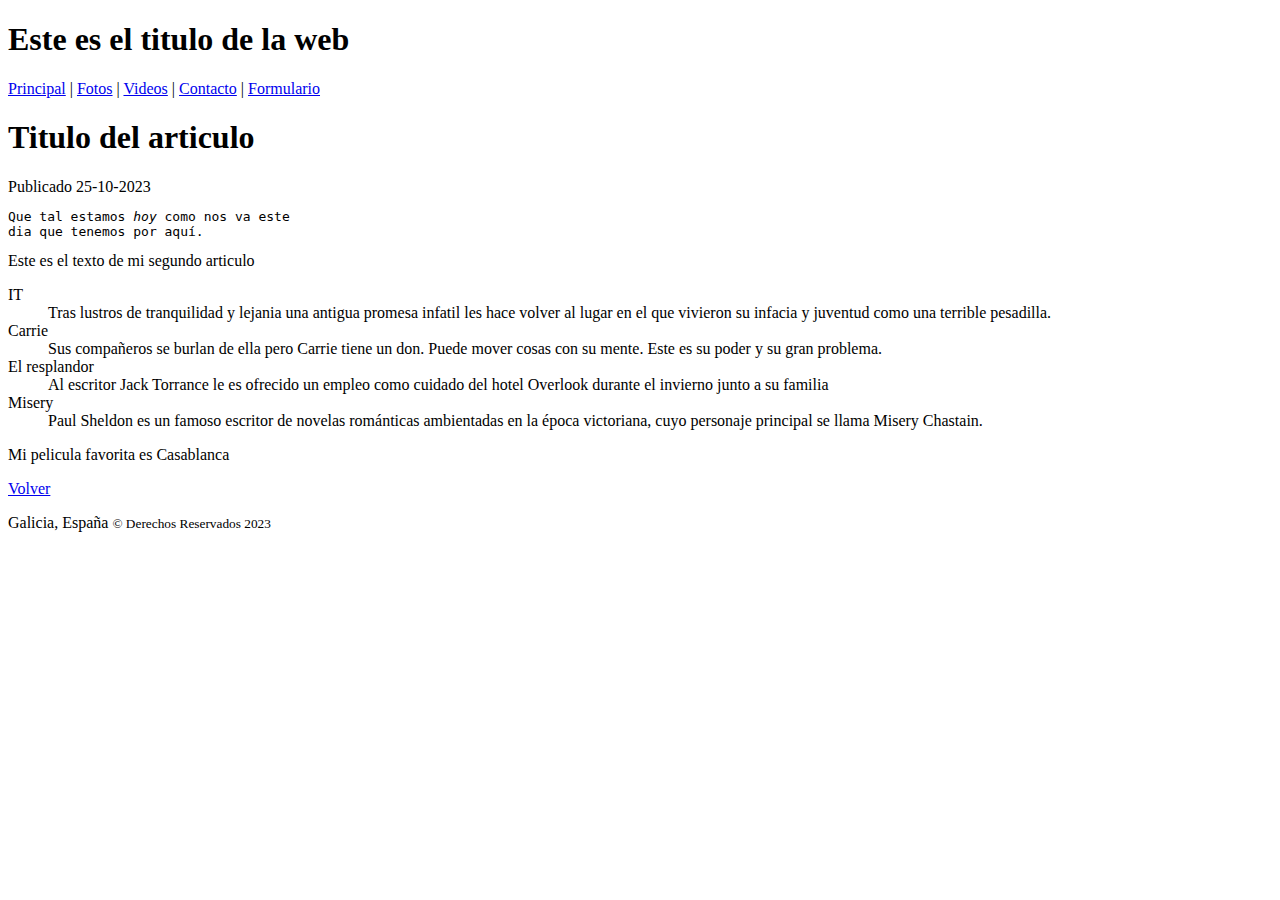
<file: index.html>
<!DOCTYPE html>
<html lang="es">
<head>
    <meta charset="UTF-8">
    <meta name="viewport" content="width=device-width, initial-scale=1.0">
    <meta name="description" content="Este es el proyecto de mi primera web.">
    <meta name="keywords" content="HTML, CSS, JavaScript">
    <title>Mi Web</title>
	<link rel="shortcut icon" href="img/favicon_proyecto.png" type="image/x-icon">
</head>
<body>
    <header id="titulo">
		<h1>Este es el titulo de la web </h1>
	</header>
	<nav>
		<a href="index.html">Principal</a> | 
		<a href="fotos.html">Fotos</a> | 
		<a href="videos.html">Videos</a> | 
		<a href="contacto.html">Contacto</a> |
		<a href="formulario.html">Formulario</a>
	</nav>
	<main>
		<section id="noticias">
			<article>
				<h1>Titulo del articulo</h1>
				<time datetime="2023-10-25" pubdate>Publicado 25-10-2023</time>
				<header></header>
				<pre>Que tal estamos <em>hoy</em> como nos va este
dia que tenemos por aquí. </pre>
			</article>
			<article>
				Este es el texto de mi segundo articulo
			</article>
		</section>
		<aside>
			<dl>
				<dt>IT</dt>
				<dd>Tras lustros de tranquilidad y lejania una antigua promesa infatil les hace volver al lugar en el que vivieron su infacia y juventud como una terrible pesadilla.</dd>
				<dt>Carrie</dt>
				<dd>Sus compañeros se burlan de ella pero Carrie tiene un don. Puede mover cosas con su mente. Este es su poder y su gran problema.</dd>
				<dt>El resplandor</dt>
				<dd>Al escritor Jack Torrance le es ofrecido un empleo como cuidado del hotel Overlook durante el invierno junto a su familia</dd>
				<dt>Misery</dt>
				<dd>Paul Sheldon es un famoso escritor de novelas románticas ambientadas en la época victoriana, cuyo personaje principal se llama Misery Chastain.</dd>
			</dl>
			<p>Mi pelicula favorita es <span contenteditable>Casablanca</span></p>
			<p><a href="#titulo">Volver</a></p>
		</aside>
	</main>
	<footer>
	    <adress>Galicia, España</adress>
	    <small>&copy; Derechos Reservados 2023</small>
	</footer>
</body>
</html>
</file>
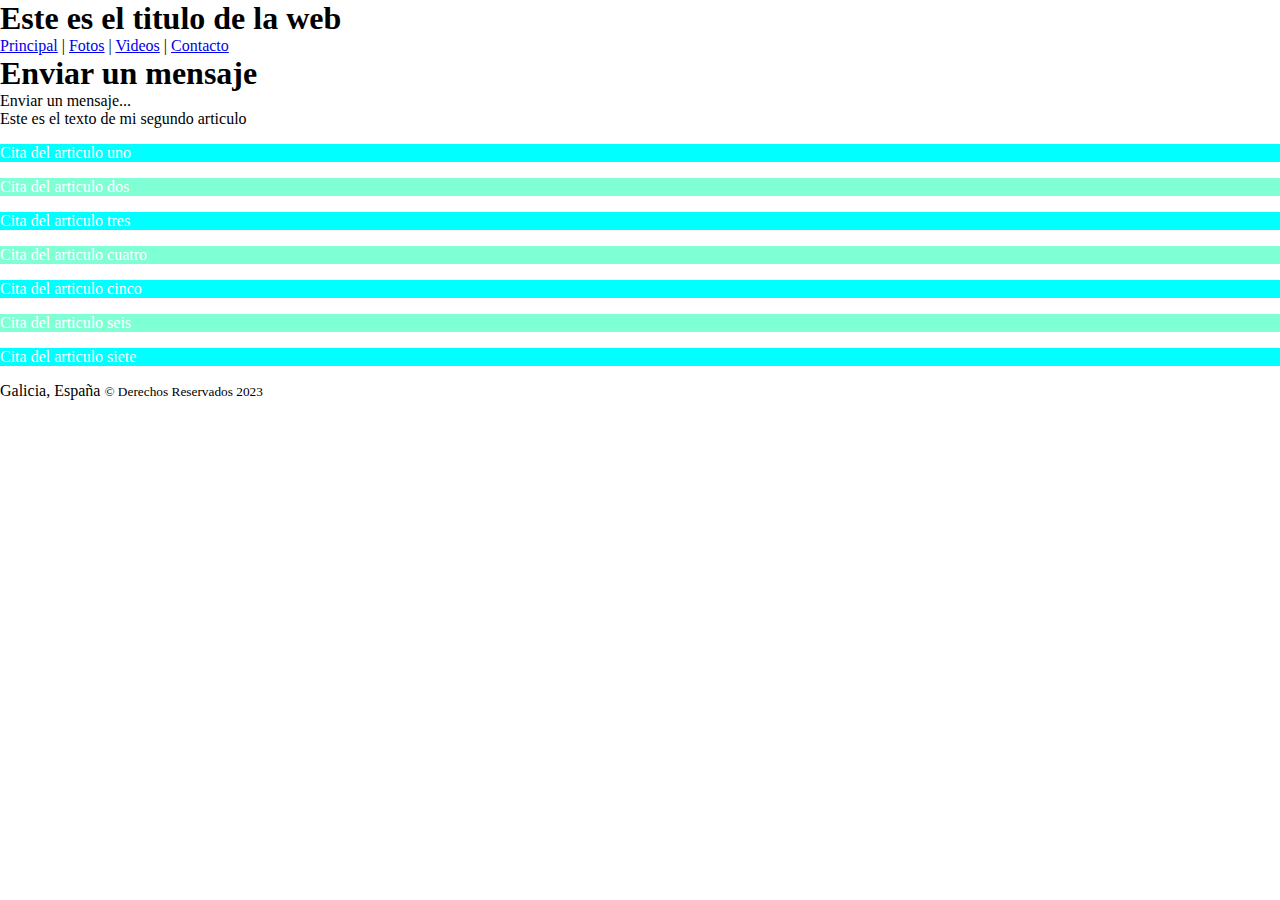
<file: contacto.html>
<!DOCTYPE html>
<html lang="es">
<head>
    <meta charset="UTF-8">
    <meta name="viewport" content="width=device-width, initial-scale=1.0">
    <meta name="description" content="Este es el proyecto de mi primera web.">
    <meta name="keywords" content="HTML, CSS, JavaScript">
    <title>Contaco - Mi Web</title>
    <link rel="stylesheet" href="style.css">
	<link rel="shortcut icon" href="img/favicon_proyecto.png" type="image/x-icon">
</head>
<body>
    <header>
		<h1>Este es el titulo de la web </h1>
	</header>
	<nav>
		<a href="index.html">Principal</a> | 
		<a href="fotos.html">Fotos</a> | 
		<a href="videos.html">Videos</a> | 
		<a href="contacto.html">Contacto</a>
	</nav>
	<main>
		<section id="noticias">
			<article>
				<h1>Enviar un mensaje</h1>
				
				<header>
				Enviar un mensaje...
				</header>
				
			</article>
			<article>
				Este es el texto de mi segundo articulo
			</article>
		</section>
		<aside>
			<p>Cita del articulo uno</p>
			<p>Cita del articulo dos</p>
			<p>Cita del articulo tres</p>
			<p>Cita del articulo cuatro</p>
			<p>Cita del articulo cinco</p>
			<p>Cita del articulo seis</p>
			<p>Cita del articulo siete</p>
		</aside>
	</main>
	<footer>
	    <adress>Galicia, España</adress>
	    <small>&copy; Derechos Reservados 2023</small>
	</footer>
</body>
</html>
</file>
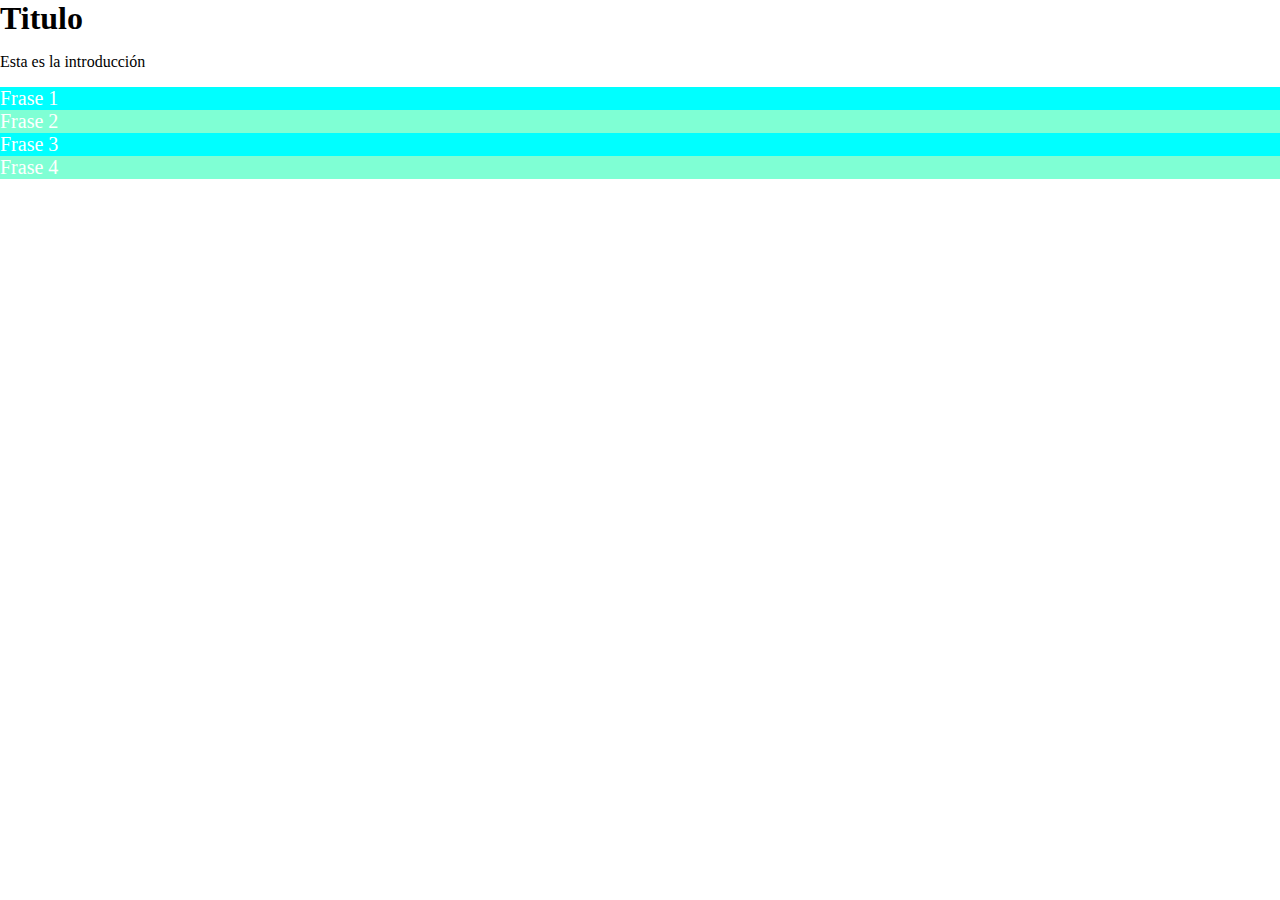
<file: estilos.html>
<!DOCTYPE html>
<html lang="es">
<head>
    <meta charset="UTF-8">
    <meta name="viewport" content="width=device-width, initial-scale=1.0">
    <title>Estilos</title>
    <link rel="stylesheet" href="style.css">
</head>
<body>
    <main>
        <h1>Titulo</h1>
        <p id="intro">Esta es la introducción</p>
        <header>
            <section>
                <p>Frase 1</p>
                <p>Frase 2</p>
                <p>Frase 3</p>
                <p>Frase 4</p>
            </section>
        </header>
    </main>
</body>
</html>
</file>
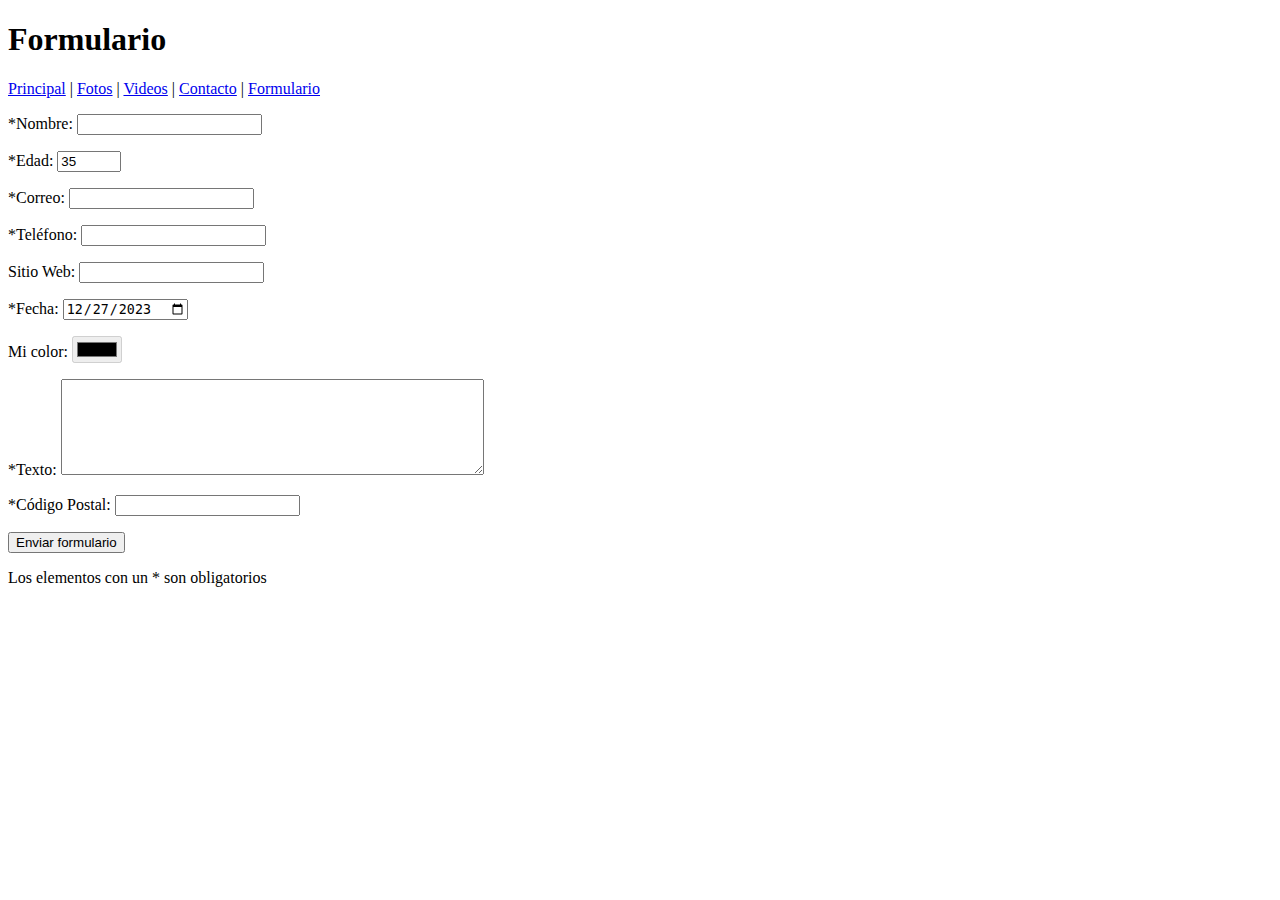
<file: formulario.html>
<!DOCTYPE html>
<html lang="en">
<head>
    <meta charset="UTF-8">
    <meta name="viewport" content="width=device-width, initial-scale=1.0">
    <title>Document</title>
	<link rel="shortcut icon" href="img/favicon_proyecto.png" type="image/x-icon">
</head>
<body>
    <header id="titulo">
		<h1>Formulario</h1>
	</header>
	<nav>
		<a href="index.html">Principal</a> | 
		<a href="fotos.html">Fotos</a> | 
		<a href="videos.html">Videos</a> | 
		<a href="contacto.html">Contacto</a> |
		<a href="formulario.html">Formulario</a>
	</nav>

    <section>
        <form name="formulario" method="get" action="procesar.php">
			<datalist id="datos">
				<option value="123456789" label="Teléfono 1">
				<option value="987654321" label="Teléfono 2">
			</datalist>
            <p><label>*Nombre: </label><input type="text" name="nombre" required></p>
			<p><label>*Edad: </label><input type="number" name="edad" min="13" max="100" value="35" required></p>
			<p><label>*Correo: </label><input type="email" name="correo" required></p>
			<p><label>*Teléfono: </label><input type="tel" name="telefono" list="datos" required></p>
			<p><label>Sitio Web: </label><input type="url" name="sitioweb"></p>
			<p><label>*Fecha: </label><input type="date" name="fecha" value="2023-12-27" required></p>
			<p><label>Mi color: </label><input type="color" name="micolor" value="#99B00" disabled></p>
			<p><label>*Texto: </label><textarea name="texto" cols="50" rows="6" autocomplete="off"></textarea></p>
			<p><label>*Código Postal: </label><input pattern="[0-9]{5}" name="cp" title="Inserte un código postal válido." autocomplete="off"></p>
			<p><button type="submit" value="Enviar">Enviar formulario</button></p>
        </form>
    </section>


	<p>Los elementos con un * son obligatorios</p>
</body>
</html>
</file>
<file: style.css>
section > p{
  font-size: 20px;
}

#intro{
  color: black;
  background-color: white;
}

p:nth-child(odd){
  background-color: aqua;
  color: white;
}

p:nth-child(even){
  background-color: aquamarine;
  color: white;
}

:not(p){
  margin: 0px;
}

section :not(.mitexto2) {
  margin: 0px;
}
</file>
